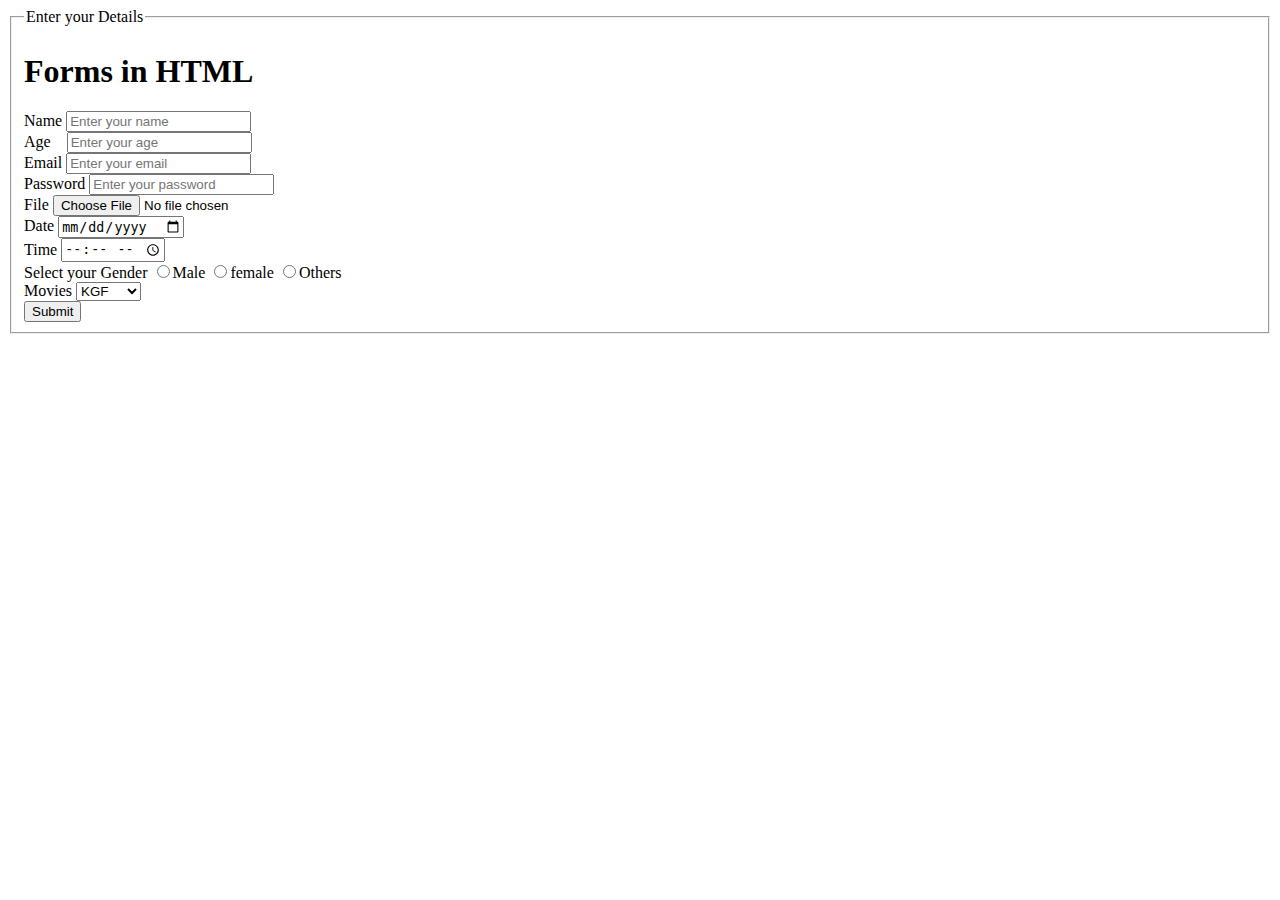
<file: form.html>
<!DOCTYPE html>
<html lang="en">
<head>
    <meta charset="UTF-8">
    <meta name="viewport" content="width=device-width, initial-scale=1.0">
    <title>Form</title>
</head>
<body>
    <fieldset>
        <legend>Enter your Details</legend>
    <h1>Forms in HTML</h1>
    <form action="">
        <div>
        <label for="name"> Name</label>
        <input type="text" id="name" placeholder="Enter your name" required>
        </div>
        <div>
        <label for="age">  Age &nbsp;&nbsp; </label>
        <input type="number" id="age" placeholder="Enter your age" required>
        </div>
        <div>
        <label for="email">  Email </label>
        <input type="email" id="email" placeholder="Enter your email" required>
        </div>
        <div>
        <label for="password">  Password </label>
        <input type="password" id="password" placeholder="Enter your password"  required>
        </div>
        <div>
        <label for="file">  File </label>
        <input type="file" id="file" placeholder="Enter your file" required>
        </div>
        <div>
        <label for="date">  Date </label>
        <input type="date" id="date" placeholder="Enter your date" required>
        </div>
        <div>
        <label for="time"> Time</label>
        <input type="time" id="time" placeholder="Enter your Time" required>
        </div>
        <div>
            <label for="gender">Select your Gender</label>
            <input type="radio" name="Gender">Male
            <input type="radio" name="Gender">female
            <input type="radio" name="Gender">Others
        </div>
        <div>
            <label for="Movies">Movies</label>
            <select name="movie" id="Movies">
                <option value="movie">KGF</option>
                <option value="">Stree 2</option>
                <option value="">KGF</option>
                <option value="">KGF</option>
            </select>
            

        </div>
        
        <div>
            <button type="submit">Submit</button>
        </div>
        
    </form>
</fieldset>
    
</body>
</html>
</file>
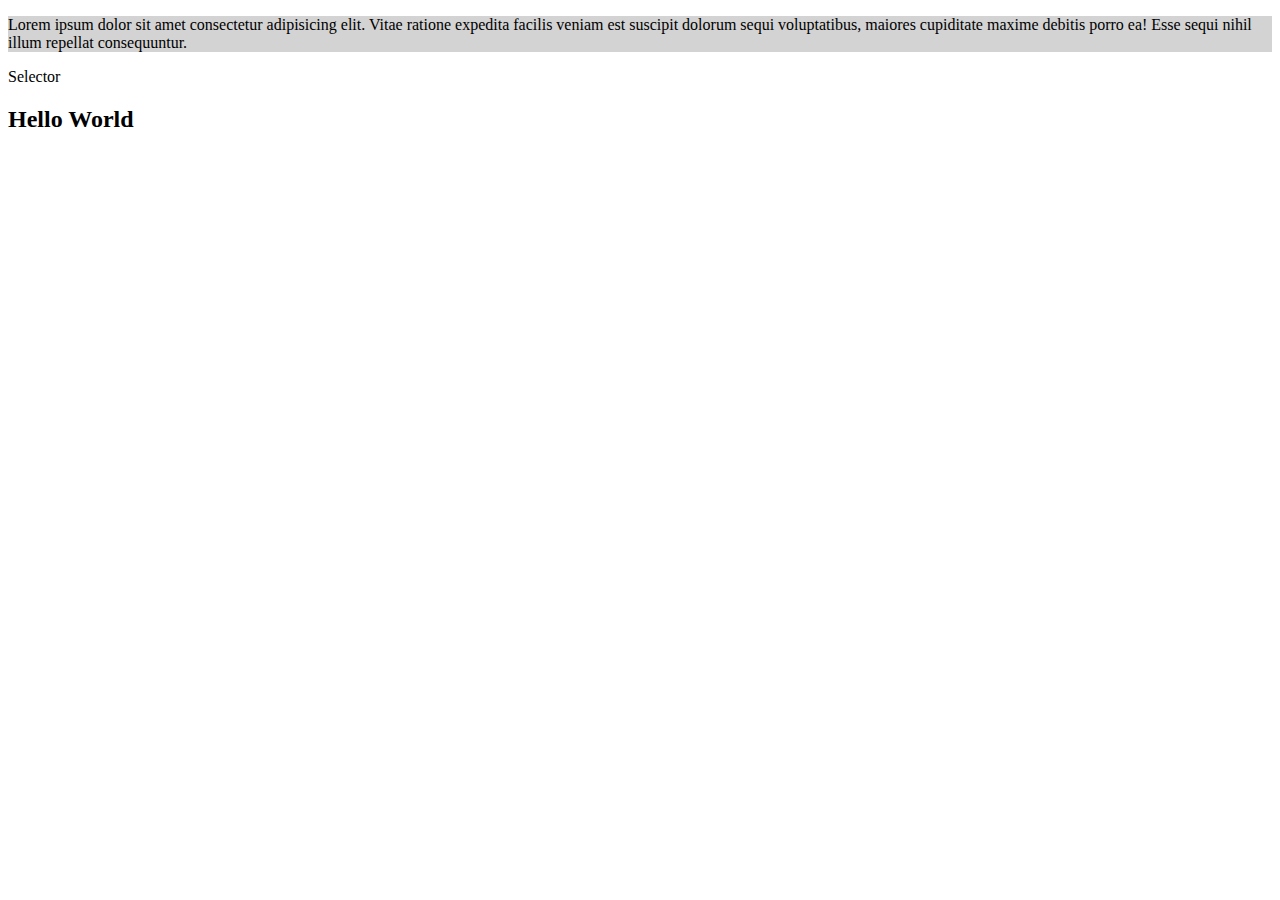
<file: selectors.html>
<!DOCTYPE html>
<html lang="en">
<head>
    <meta charset="UTF-8">
    <meta name="viewport" content="width=device-width, initial-scale=1.0">
    <title>Selector</title>
    <style>
        /* div p{
            background-color: palevioletred;
        } */
        div+p{
            background-color: palevioletred;
        }
        p{
            background-color: lightgray;

        }
    </style>
</head>
<body>
   <div>
    <p>Lorem ipsum dolor sit amet consectetur adipisicing elit. Vitae ratione expedita facilis veniam est suscipit dolorum sequi voluptatibus, maiores cupiditate maxime debitis porro ea! Esse sequi nihil illum repellat consequuntur.</p>
    <span>Selector</span>
    <h2>Hello World</h2>
    
   </div>
</body>
</html>
</file>
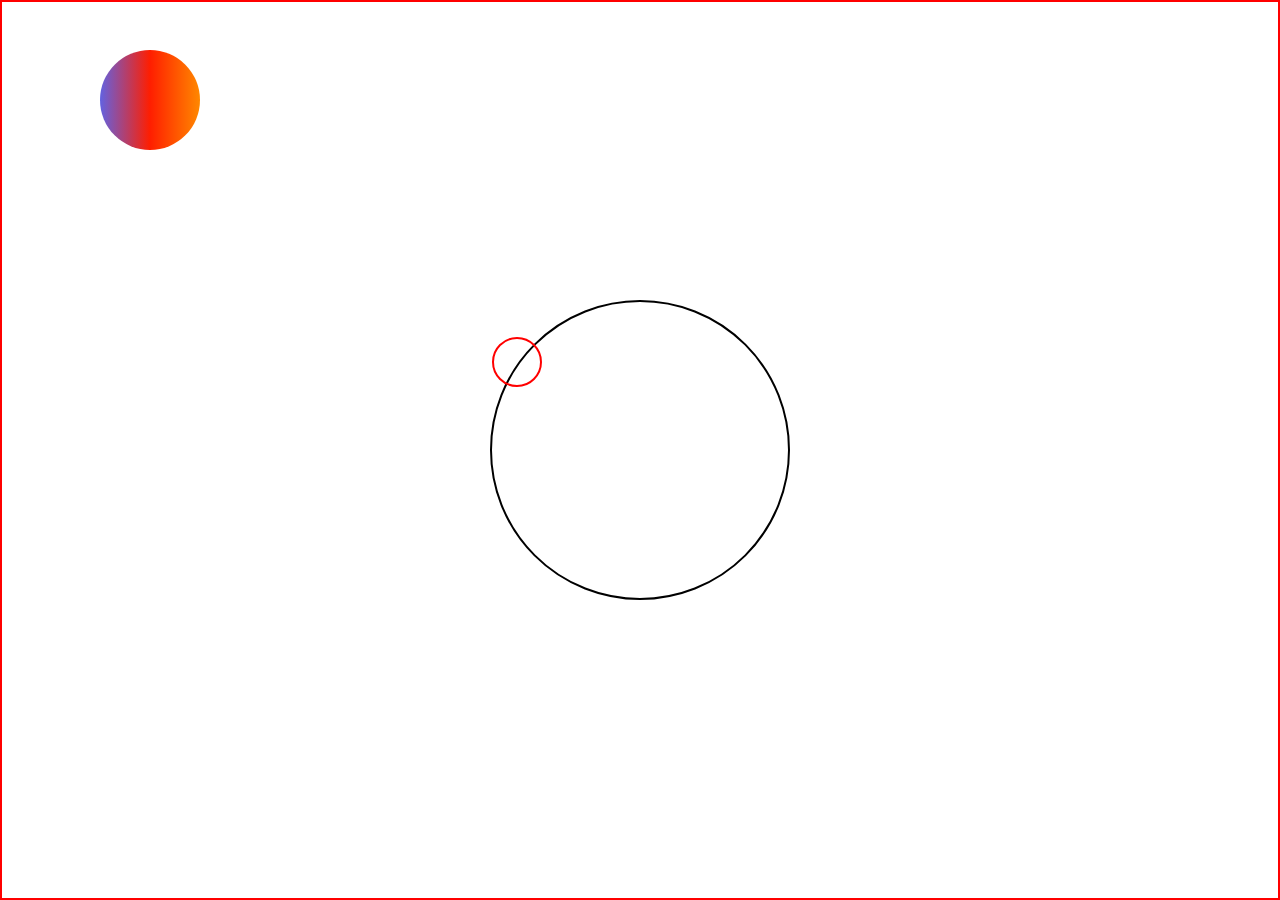
<file: solarsystem.html>
<!DOCTYPE html>
<html lang="en">
<head>
    <meta charset="UTF-8">
    <meta name="viewport" content="width=device-width, initial-scale=1.0">
    <title>Document</title>
    <link rel="stylesheet" href="solarsystem.css">
</head>
<body>
    <div class="container">
        <div class="orbit">
            <div class="planet">
            
            </div>
            <div class="sun">
                
            </div>
        </div>
    </div>
</body>
</html>
</file>
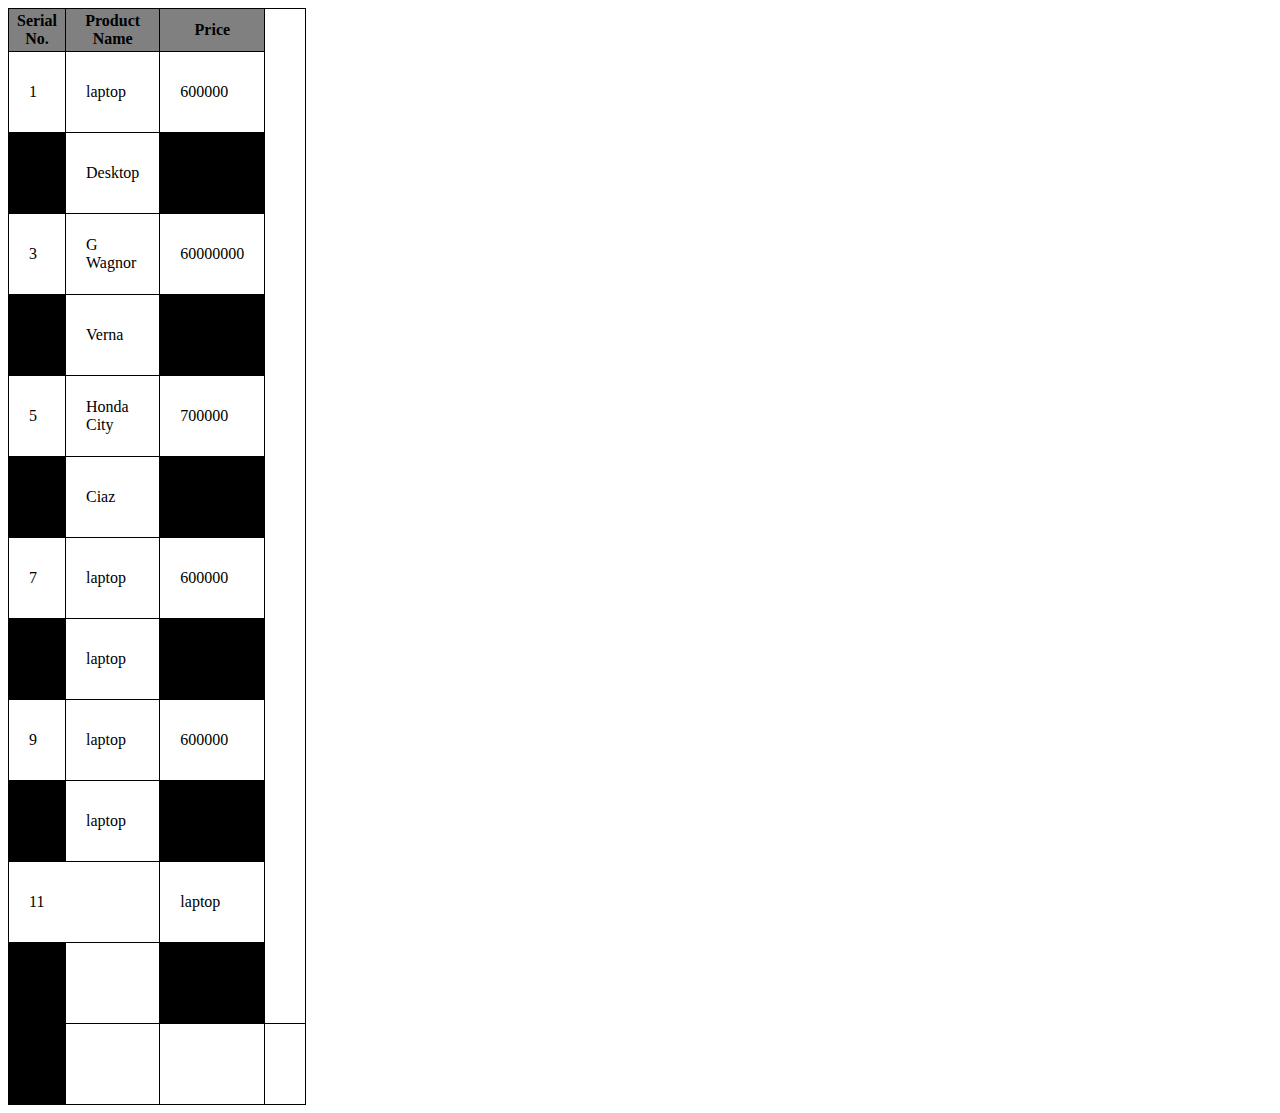
<file: table.html>
<!DOCTYPE html>
<html lang="en">
<head>
    <meta charset="UTF-8">
    <meta name="viewport" content="width=device-width, initial-scale=1.0">
    <title>Tables</title>
    <Style>
        tr:nth-child(odd) td:nth-child(odd){
            background-color: black;
        }
        /* tr:nth-child(even){
            background-color: papayawhip;
        } */
        /* td:nth-child(odd){
            background-color: cadetblue;

        } */
        
           
        
        table,th,td{
            border: 1px solid black;
            border-collapse: collapse;
            width: 60px;
            height: 40px;
        }
        td{
            padding: 20px;
        }
    </Style>
    
</head>
<body>
    <!-- <table  >
         <tr>
            <th>hello</th>
            <th>dkzjkl</th>
            

        </tr>
        <tr><td>hiiwjeljlasjdlja</td>
        <td>smdjasdla</td></tr>
        <tr><td>sndna</td>
        <td>asndjasd</td></tr>
    </table> -->
    <table>
        <tr style="background-color:grey">
            <th>Serial No.</th>
            <th>Product Name</th>
            <th>Price</th>
        </tr>
        <tr>
            <td>1</td>
            <td>laptop</td>
            <td>600000</td>
        </tr>
        <tr>
            <td>2</td>
            <td>Desktop</td>
            <td>500000</td>
        </tr>
        <tr>
            <td>3</td>
            <td>G Wagnor</td>
            <td>60000000</td>
        </tr>
        <tr>
            <td>4</td>
            <td>Verna</td>
            <td>600000</td>
        </tr>
        <tr>
            <td>5</td>
            <td>Honda City</td>
            <td>700000</td>
        </tr>
        <tr>
            <td>6</td>
            <td>Ciaz</td>
            <td>1200000</td>
        </tr>
        <tr>
            <td>7</td>
            <td>laptop</td>
            <td>600000</td>
        </tr>
        <tr>
            <td>8</td>
            <td>laptop</td>
            <td>600000</td>
        </tr>
        <tr>
            <td>9</td>
            <td>laptop</td>
            <td>600000</td>
        </tr>
        <tr >
            <td>10</td>
            <td>laptop</td>
            <td>600000</td>
        </tr>
        <tr>
            <td colspan="2">11</td>
            <td>laptop</td>
            
        </tr>
        <tr >
            <td rowspan="2"></td>
            <td></td>
            <td></td>
        </tr>
        <tr>
            <td></td>
            <td></td>
            <td></td>
        </tr>
    </table>
    
</body>
</html>
</file>
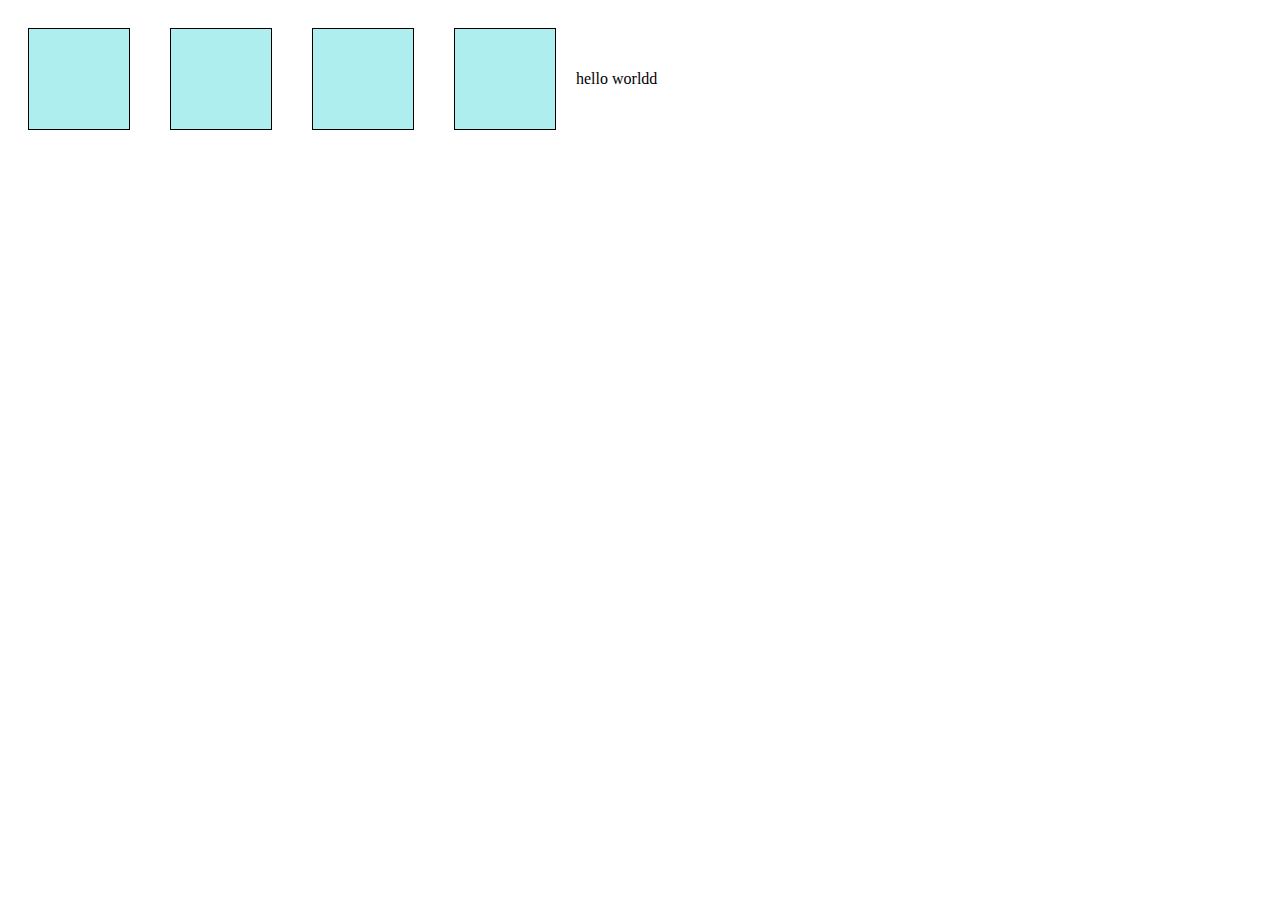
<file: transform.html>
<!DOCTYPE html>
<html lang="en">
<head>
    <meta charset="UTF-8">
    <title>Transform</title>
    <style>
        div div{
            height: 100px;
            width: 100px;
            background-color: paleturquoise;
            margin: 20px;
            border: 1px solid black ;
        }

        .A:hover{
            /*rotate: 40deg;*/
            transform: rotate3d(0,1,0,45deg);

        }
        .B:hover{
            transform: rotateY(45deg);


        }
        .C:hover{
            transform: scaleY(10);

        }
        .D:hover{
            transform: translate(400px);

        }
        p:hover{
            /*transform: scale(2);*/
            font-size: 50px;
            transition-duration: 500ms;
        }

    </style>
</head>
<body >
<div style="display: flex; align-items: center;">
    <div class="A"></div>
    <div class="B"></div>
    <div class="C"></div>
    <div class="D"></div>
    <p>
        hello worldd
    </p>

</div>



</body>
</html>
</file>
<file: solarsystem.css>
*{
    margin: 0;
    padding: 0;
    box-sizing: border-box;
}
.container{
    display: flex;
    justify-content: center;
    align-items: center;
    border: 2px solid red;
    height: 100vh;
    width: 100vw;
}
.orbit{
    border: 2px solid black;
    height: 300px;
    width:300px;
    animation-name: solar;
    animation-duration:4s ;
    border-radius: 50%;
    animation-iteration-count: infinite;
    animation-timing-function: linear;
}
.planet{
    border: 2px solid red;
    height: 50px;
    width:50px;
    border-radius: 50%;
    position: relative;
    top:35px;
}
.sun{
    border: 2px solib red;
    background-image: linear-gradient(to left,rgb(255,136,0),rgb(255,30,0),rgb(98, 98, 225));
    height: 100px;
    width:100px;
    position: fixed;
    left: 100px;
    top: 50px;
    border-radius: 50%;
}@keyframes solar{
    from{
        transform:rotate(0deg);
    }
    to{
        transform: rotate(360deg);
    }
}
</file>
